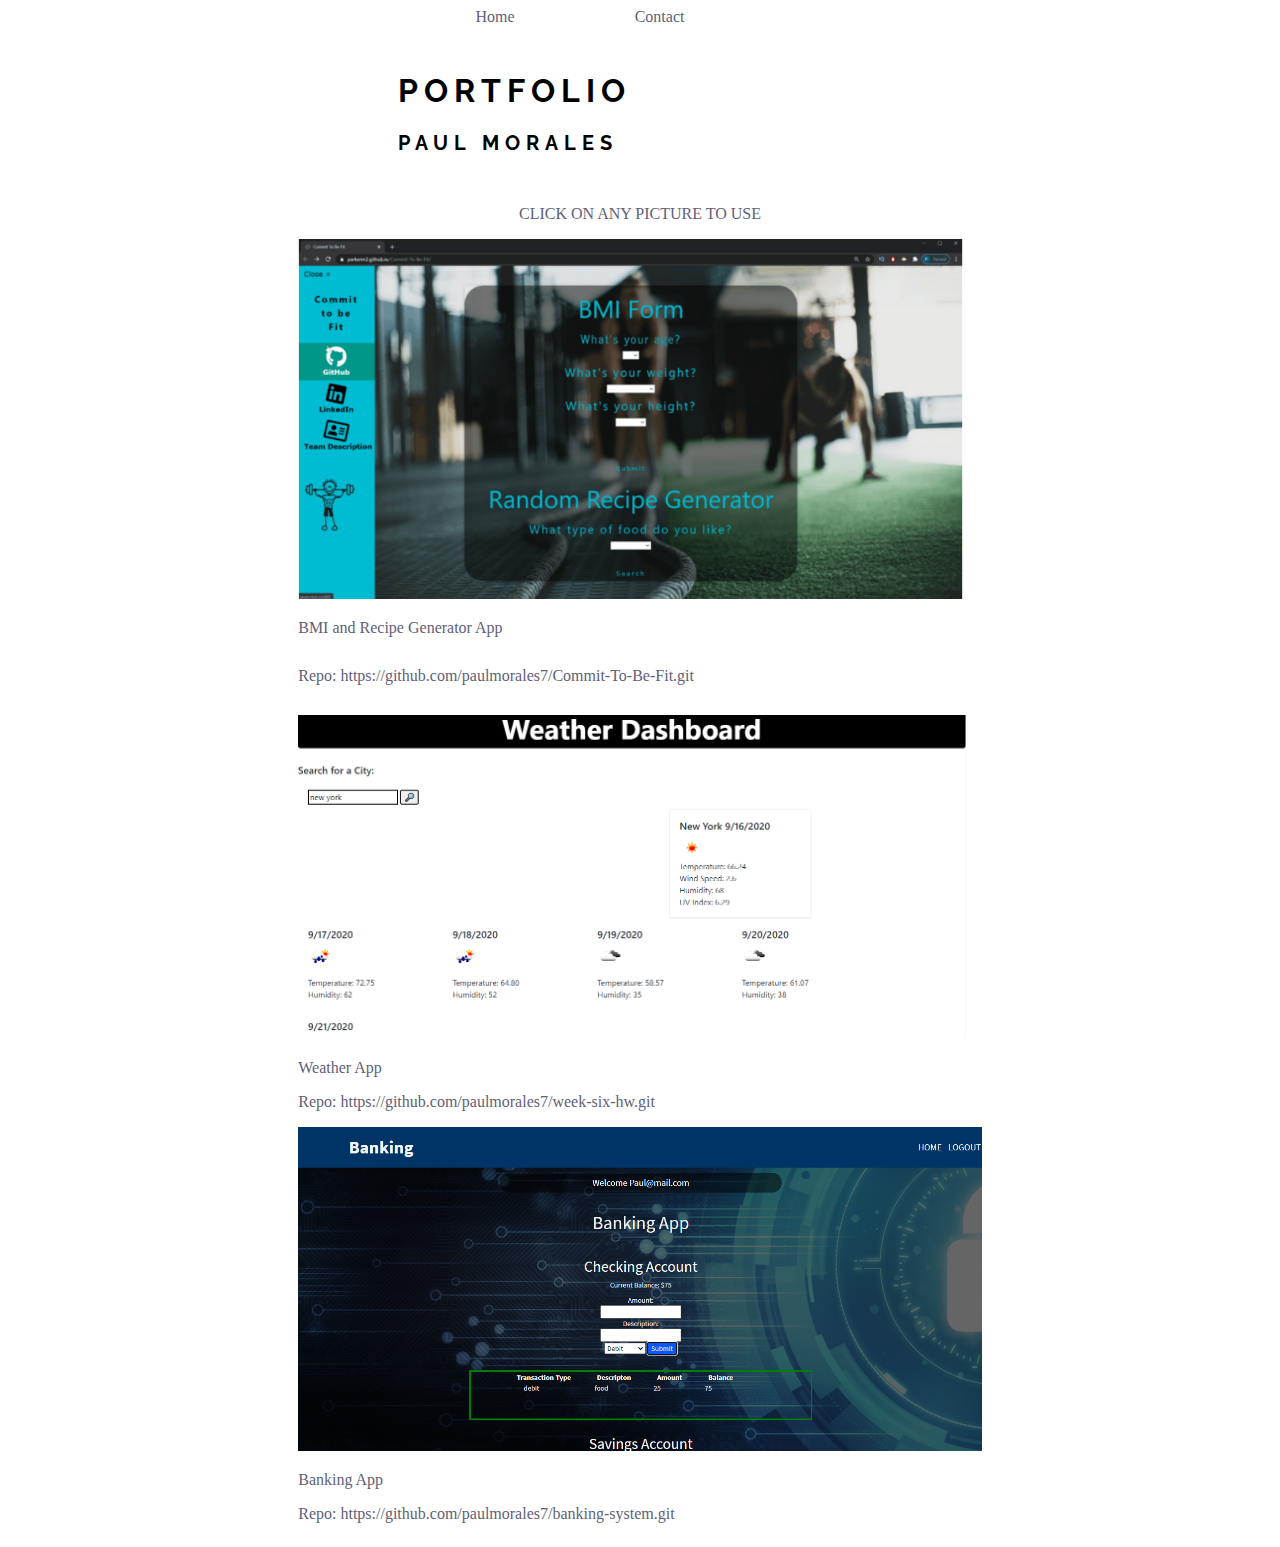
<file: index.html>
<!DOCTYPE html>
<html lang="en">

<head>
    <meta charset="UTF-8">
    <meta name="viewport" content="width=device-width, initial-scale=1.0">
    <link rel="stylesheet" href="https://fonts.googleapis.com/css?family=Raleway">
    <link rel="stylesheet" href="https://cdnjs.cloudflare.com/ajax/libs/font-awesome/4.7.0/css/font-awesome.min.css">
    <link rel="stylesheet" href="style.css">
    <title>Paul Morales Portfolio</title>
</head>

<body>
    <div class="content">
        <div class="buttons">

            <a href="index.html" id="homeButton">Home</a>

            <a href="contact.html" id="contactButton">Contact</a>


        </div>

        <div class="header">
            <h1>PORTFOLIO</h1>
            <h1 class="name">PAUL MORALES</h1>
            <P class="infoHeader">CLICK ON ANY PICTURE TO USE</P>
        </div>

        <a href="https://paulmorales7.github.io/Commit-To-Be-Fit/">
            <img class="pic1" src="./images/commit to be fit.png" alt="project1" />


        </a>
        <div>
            <p class="pic1Text">BMI and Recipe Generator App</p>
            <p class="pic1Text">Repo: https://github.com/paulmorales7/Commit-To-Be-Fit.git</p>
        </div>

        <a href="https://paulmorales7.github.io/week-six-hw/">
            <img class="pic2" src="./images/weather app.png" alt="hw6" />

        </a>
        <div>
            <p class="pic2Text">Weather App </p>
            <p class="pic2Text">Repo: https://github.com/paulmorales7/week-six-hw.git</p>

        </div>

        <a href="https://banking-app1.herokuapp.com/">
            <img class="pic2" src="./images/banking app.png" alt="project2" />

        </a>
        <div>
            <p class="pic2Text">Banking App </p>
            <p class="pic2Text">Repo: https://github.com/paulmorales7/banking-system.git</p>

        </div>


</body>

</html>
</file>
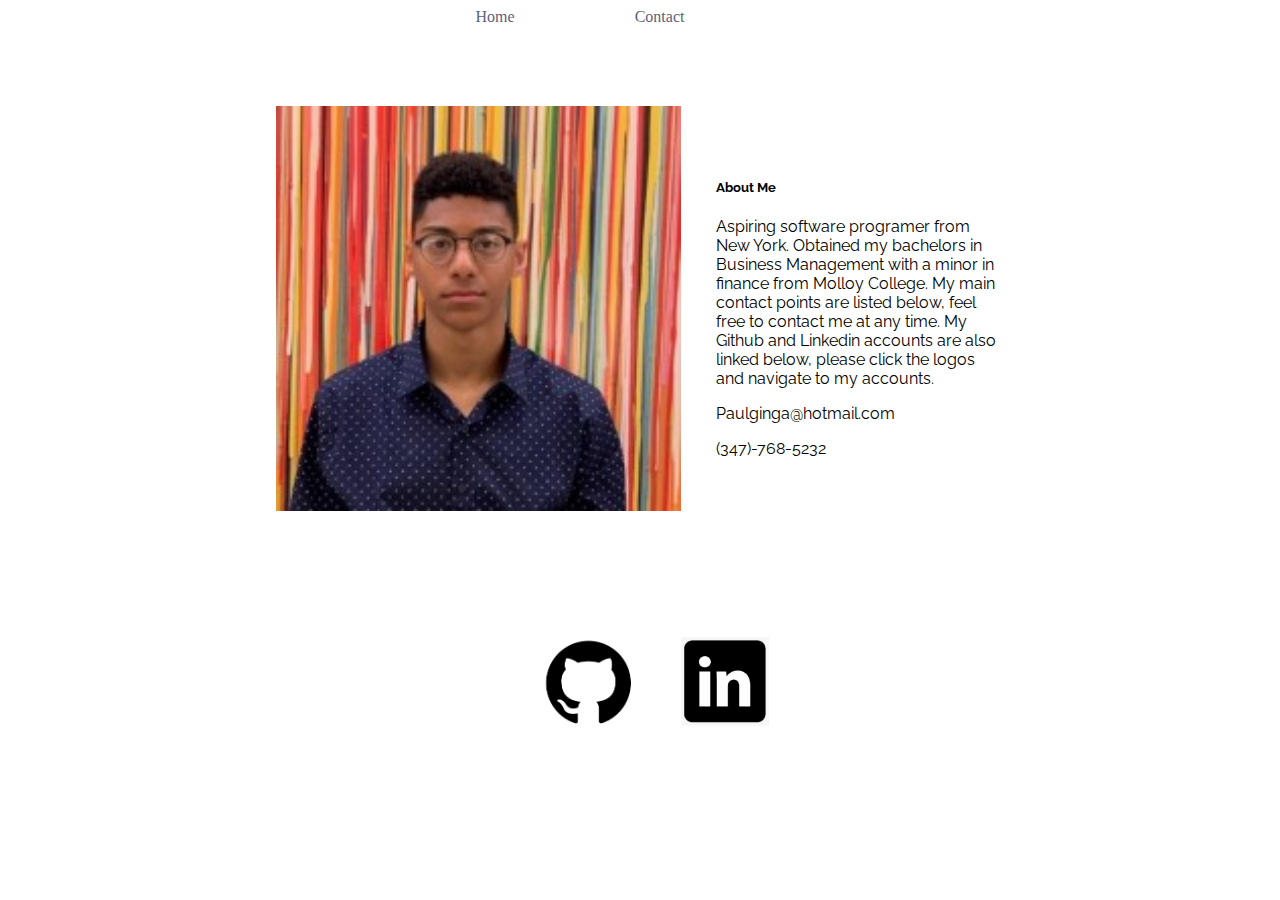
<file: contact.html>
<!DOCTYPE html>
<html lang="en">

<head>
    <meta charset="UTF-8">
    <meta name="viewport" content="width=device-width, initial-scale=1.0">
    <link rel="stylesheet" href="https://fonts.googleapis.com/css?family=Raleway">
    <link rel="stylesheet" href="https://cdnjs.cloudflare.com/ajax/libs/font-awesome/4.7.0/css/font-awesome.min.css">
    <link rel="stylesheet" href="style.css">
    <title>Contact Page</title>
</head>

<body>
    <div class="buttons">

        <a href="index.html" id="homeButton">Home</a>

        <a href="contact.html" id="contactButton">Contact</a>


    </div>

    <div class="contactContent">

        <div class="headshot">
            <img class="headshotImg" src="headshot.jpg" alt="headshot" />
        </div>
        <div class="card" style="width: 18rem;">
            <div class="card-body">
                <h5 class="card-title">About Me</h5>

                <p class="card-text">Aspiring software programer from New York. Obtained my bachelors in Business
                    Management with a minor in
                    finance from Molloy College. My main contact points are listed below, feel free to contact me at any time. My Github and Linkedin accounts are also linked below, please click the logos and navigate to my accounts.</p>
                    <p>Paulginga@hotmail.com</p>
                    <p>(347)-768-5232</p>
            </div>
        </div>
       

    </div>
 
    <div class="links">
        <a href="https://github.com/paulmorales7">
            <img class="img1" src="github logo.png" alt="github logo" />

        </a>
        <a href="https://www.linkedin.com/in/paul-morales-9a9571189/">

            <img class="img2" src="linkin logo.png" alt="linkin logo" />
        </a>
    </div>


</body>

</html>
</file>
<file: style.css>
h1 {
            font-family: "Raleway", Arial, sans-serif
        }

        h1 {
            letter-spacing: 6px;
            margin-left: 100px;
        }

        .infoHeader{
            text-align: center; 
            margin-top: 50px;
            color: #5f5f79;
        }
        .card{
            font-family: "Raleway", Arial, sans-serif;
            margin-top: 95px;
        }
        .name{
            font-size: 20px;
            
        }

        .content{
            display: grid;
            align-items: center;
            justify-content: center;
            
        }

        #homeButton, #contactButton{
            
            
            color: #5f5f79;
            text-decoration: none;
            margin-right: 120px;
        
        }

        .header{
            margin-top: 25px;
        }

        .img{
            height: 30px;
        }

       

        .headshot{
            margin-top: 5rem;
            display: grid;
            margin-right: 35px;
        }
.headshotImg{
    height: 45vh;
}
        .aboutMe{
            display: grid;
            
        }

        .contactContent{
            display: flex;
            align-items: center;
            justify-content: center;
            
        }

        .buttons{
            display: flex;
            align-items: center;
            justify-content: center;
        }

        .img1{
        height: 15vh;
       
        }

        .img2{
            height: 10.5vh;
           margin-top: 8px;
        }

        .links{
            display: flex;
            align-items: center;
            justify-content: center;

margin-top: 100px;
        }

        .pic1{
            height: 40vh;
        }

        .pic2{
            height: 36vh;
        }

       .pic1Text{
        color: #5f5f79;
        text-decoration: none;
        margin-bottom: 30px;
       }
       .pic2Text{
        color: #5f5f79;
        text-decoration: none;
       }
</file>
